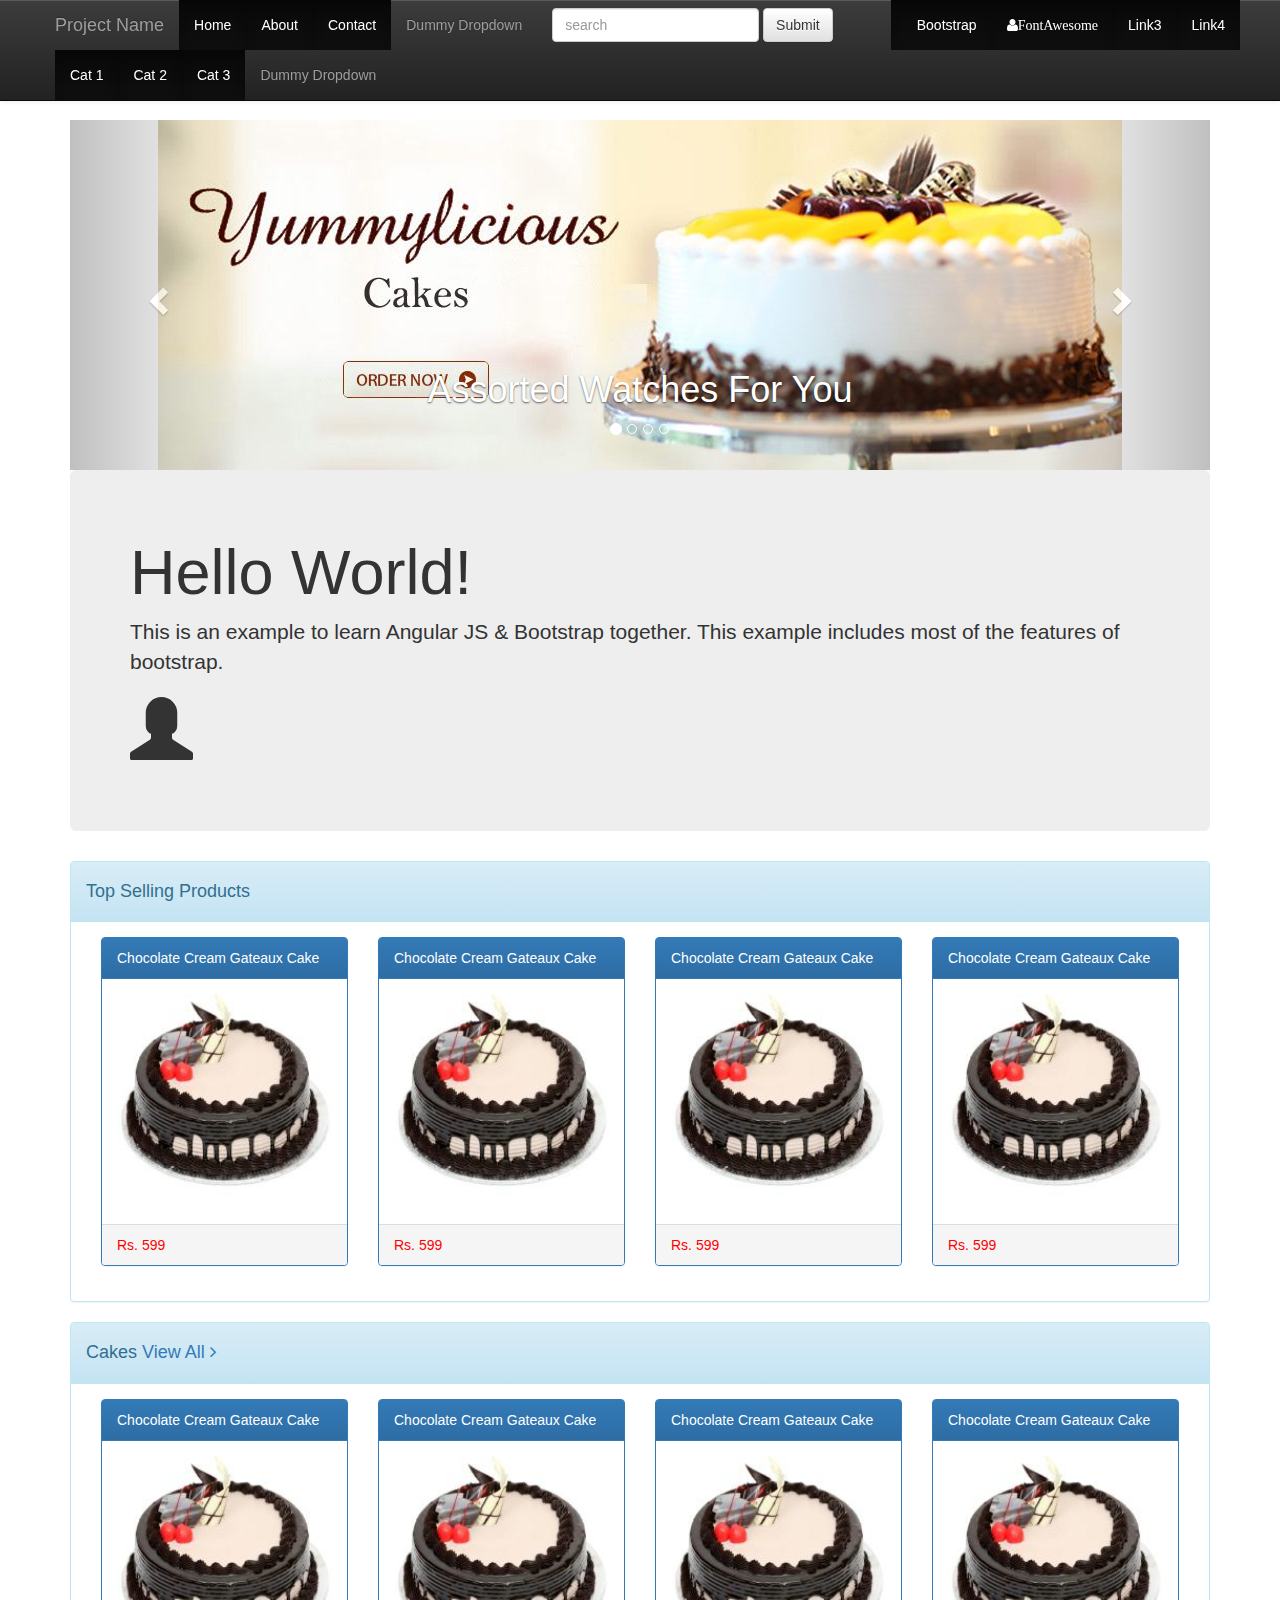
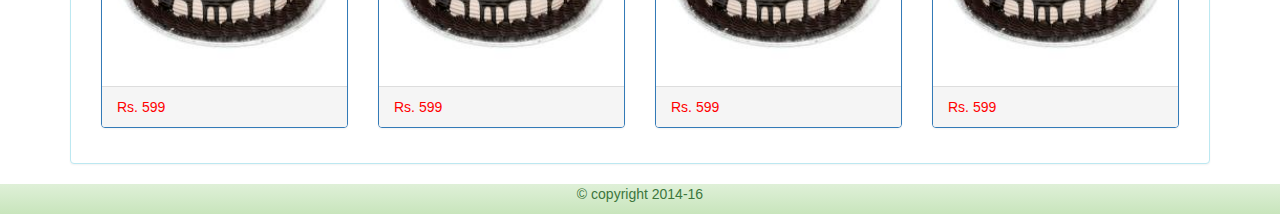
<file: shop-web-client/WebContent/index.html>
<!DOCTYPE html>
<html>
<head>
	<meta charset="ISO-8859-1">
	<meta name="viewport" content="width=device-width, height=device-height, initial-scale=1.0, maximum-scale=1, user-scalable=no">
	<!-- Favicon start -->
	<link rel="apple-touch-icon" sizes="57x57" href="/apple-icon-57x57.png">
	<link rel="apple-touch-icon" sizes="60x60" href="/apple-icon-60x60.png">
	<link rel="apple-touch-icon" sizes="72x72" href="/apple-icon-72x72.png">
	<link rel="apple-touch-icon" sizes="76x76" href="/apple-icon-76x76.png">
	<link rel="apple-touch-icon" sizes="114x114" href="/apple-icon-114x114.png">
	<link rel="apple-touch-icon" sizes="120x120" href="/apple-icon-120x120.png">
	<link rel="apple-touch-icon" sizes="144x144" href="/apple-icon-144x144.png">
	<link rel="apple-touch-icon" sizes="152x152" href="/apple-icon-152x152.png">
	<link rel="apple-touch-icon" sizes="180x180" href="/apple-icon-180x180.png">
	<link rel="icon" type="image/png" sizes="192x192"  href="/android-icon-192x192.png">
	<link rel="icon" type="image/png" sizes="32x32" href="/favicon-32x32.png">
	<link rel="icon" type="image/png" sizes="96x96" href="/favicon-96x96.png">
	<link rel="icon" type="image/png" sizes="16x16" href="/favicon-16x16.png">
	<link rel="manifest" href="/manifest.json">
	<meta name="msapplication-TileColor" content="#ffffff">
	<meta name="msapplication-TileImage" content="/ms-icon-144x144.png">
	<meta name="theme-color" content="#ffffff">
	<!-- Favicon End -->

	<link href="local/css/override.css" rel="stylesheet">
	<!-- <link href="local/css/styles.css" rel="stylesheet"> -->
	<link href="thirdParty/bootstrap-3.3.7-dist/css/bootstrap.css" rel="stylesheet">
	<link href="thirdParty/bootstrap-3.3.7-dist/css/bootstrap-theme.css" rel="stylesheet">

	<!-- Font Family used in this app -->
	<link href="thirdParty/font-awesome-4.6.3/css/font-awesome.css" rel="stylesheet">

	<!-- Bootstrap libs. Note: Bootstrap's JavaScript requires jQuery -->
	<script src="thirdParty/jquery/jquery-3.1.1.js"></script>

	<title>Angular JS, BootStrap Application</title>
</head>
<body ng-app="dashboardApp">

	<header>
		<nav class="navbar navbar-default navbar-inverse navbar-fixed-top" role="navigation">
			<div class="container">
				<div class="row">
					<div class="navbar-header">
						<button type="button" class="navbar-toggle collapsed" data-toggle="collapse" data-target="#divToBeDisplayed" aria-expanded="false" >
							<span class="sr-only">Toggle Navigation</span>
							<span class="icon-bar"></span>
							<span class="icon-bar"></span>
							<span class="icon-bar"></span>
						</button>
						<a class="navbar-brand" href="#">Project Name</a>
					</div>
					<div id="divToBeDisplayed" class="collapse navbar-collapse">
						<ul class="nav navbar-nav navbar-left">
							<li class="active"><a href="#">Home</a>
							<li class="active"><a href="#about">About</a>
							<li class="active"><a href="#contact">Contact</a>
							<li class="dropdown"><a href="#dummy" class="dropdown-toggle" data-toggle="dropdown" role="button" aria-expanded="false" >Dummy Dropdown</a>
							<ul class="dropdown-menu" role="menu">
								<li><a href="#">Action</a></li>
								<li class="divider"></li>
								<li><a href="#">Action Returns</a>
								<li><a href="#">Action Again</a></li>
							</ul>
						</ul>
						<form action="" class="navbar-form navbar-left">
							<div class="form-group"><input type="text" class="form-control" placeholder="search"></div>
							<button type="submit" class="btn btn-default">Submit</button>
						</form>
						<ul class="nav navbar-nav navbar-right">
							<li class="active"><a href="http://getbootstrap.com/css/#tables"><i class="glyphicon-alert"></i>Bootstrap</a>
							<li class="active"><a href="http://fontawesome.io/get-started/"><i class="fa fa-user" aria-hidden="true">FontAwesome</i></a>
							<li class="active"><a href="#">Link3</a>
							<li class="active"><a href="#">Link4</a>
						</ul>
					</div>
				</div>
				<div class="row">
					<div class="navbar-header">
						<button type="button" class="navbar-toggle collapsed" data-toggle="collapse" data-target="#catDivToBeDisplayed" aria-expanded="false" >
							<span class="sr-only">Toggle Navigation</span>
							<span class="icon-bar"></span>
							<span class="icon-bar"></span>
							<span class="icon-bar"></span>
						</button>
					</div>
					<div id="catDivToBeDisplayed" class="collapse navbar-collapse">
						<ul class="nav navbar-nav navbar-left">
							<li class="active"><a href="#">Cat 1</a>
							<li class="active"><a href="#about">Cat 2</a>
							<li class="active"><a href="#contact">Cat 3</a>
							<li class="dropdown"><a href="#dummy" class="dropdown-toggle" data-toggle="dropdown" role="button" aria-expanded="false" >Dummy Dropdown</a>
							<ul class="dropdown-menu" role="menu">
								<li><a href="#">Action</a></li>
								<li class="divider"></li>
								<li><a href="#">Action Returns</a>
								<li><a href="#">Action Again</a></li>
							</ul>
						</ul>
					</div>
				</div>
			</div>
		</nav>
	</header><br><br><br><br><br><br>

	<!-- login modal starts -->
	<div class="modal fade" id="myModal" role="dialog">
		<div class="modal-dialog modal-sm">
			<div class="modal-content">
				<div class="modal-header">
					<button type="button" class="close" data-dismiss="modal">&times;</button>
					<h4 class="modal-title">Modal Header</h4>
				</div>
				<div class="modal-body">
					<p>This is a small modal display.</p>
				</div>
				<div class="modal-footer">
					<button type="button" class="btn btn-default" data-dismiss="modal">Close</button>
				</div>
			</div>
		</div>
	</div>
	<!-- login modal ends -->
	
	<div class="container">		<!-- <div class="container-fluid"> -->
		<div class="row">
			<div class="col-lg-12 col-md-12 col-sm-12 col-xs-12">

				<ui-view></ui-view>

			</div>	<!-- End of 12-column definition class -->
		</div>	<!-- End of row class -->
	</div> <!-- End of container class -->
	<footer class="col-lg-12 col-md-12 col-sm-12 col-xs-12 alert-success">
		<p class="text-center">&copy; copyright 2014-16</p>
	</footer>
	<!-- Angular JS libs -->
	<script src="thirdParty/angularjs/js/angular.v1.5.8.js"></script>
	<!-- Angular JS Routers: ui-router	 -->
	<!-- <script src="thirdParty/angularjs/js/ng-router/angular-route.js"></script> -->
	<script src="thirdParty/angularjs/js/ui-router/angular-ui-router.v0.2.18.js"></script>
	<!-- <script src="thirdParty/jquery/jquery.min.1.11.3.js"></script> -->
	<script src="thirdParty/bootstrap-3.3.7-dist/js/bootstrap.js"></script>

	<!-- Local angular JS config libs -->
	<script src="local/js/main.js"></script>
	<script src="local/js/controllers/dashboardController.js"></script>
	<script src="local/js/controllers/offersController.js"></script>
</body>
</html>
</file>
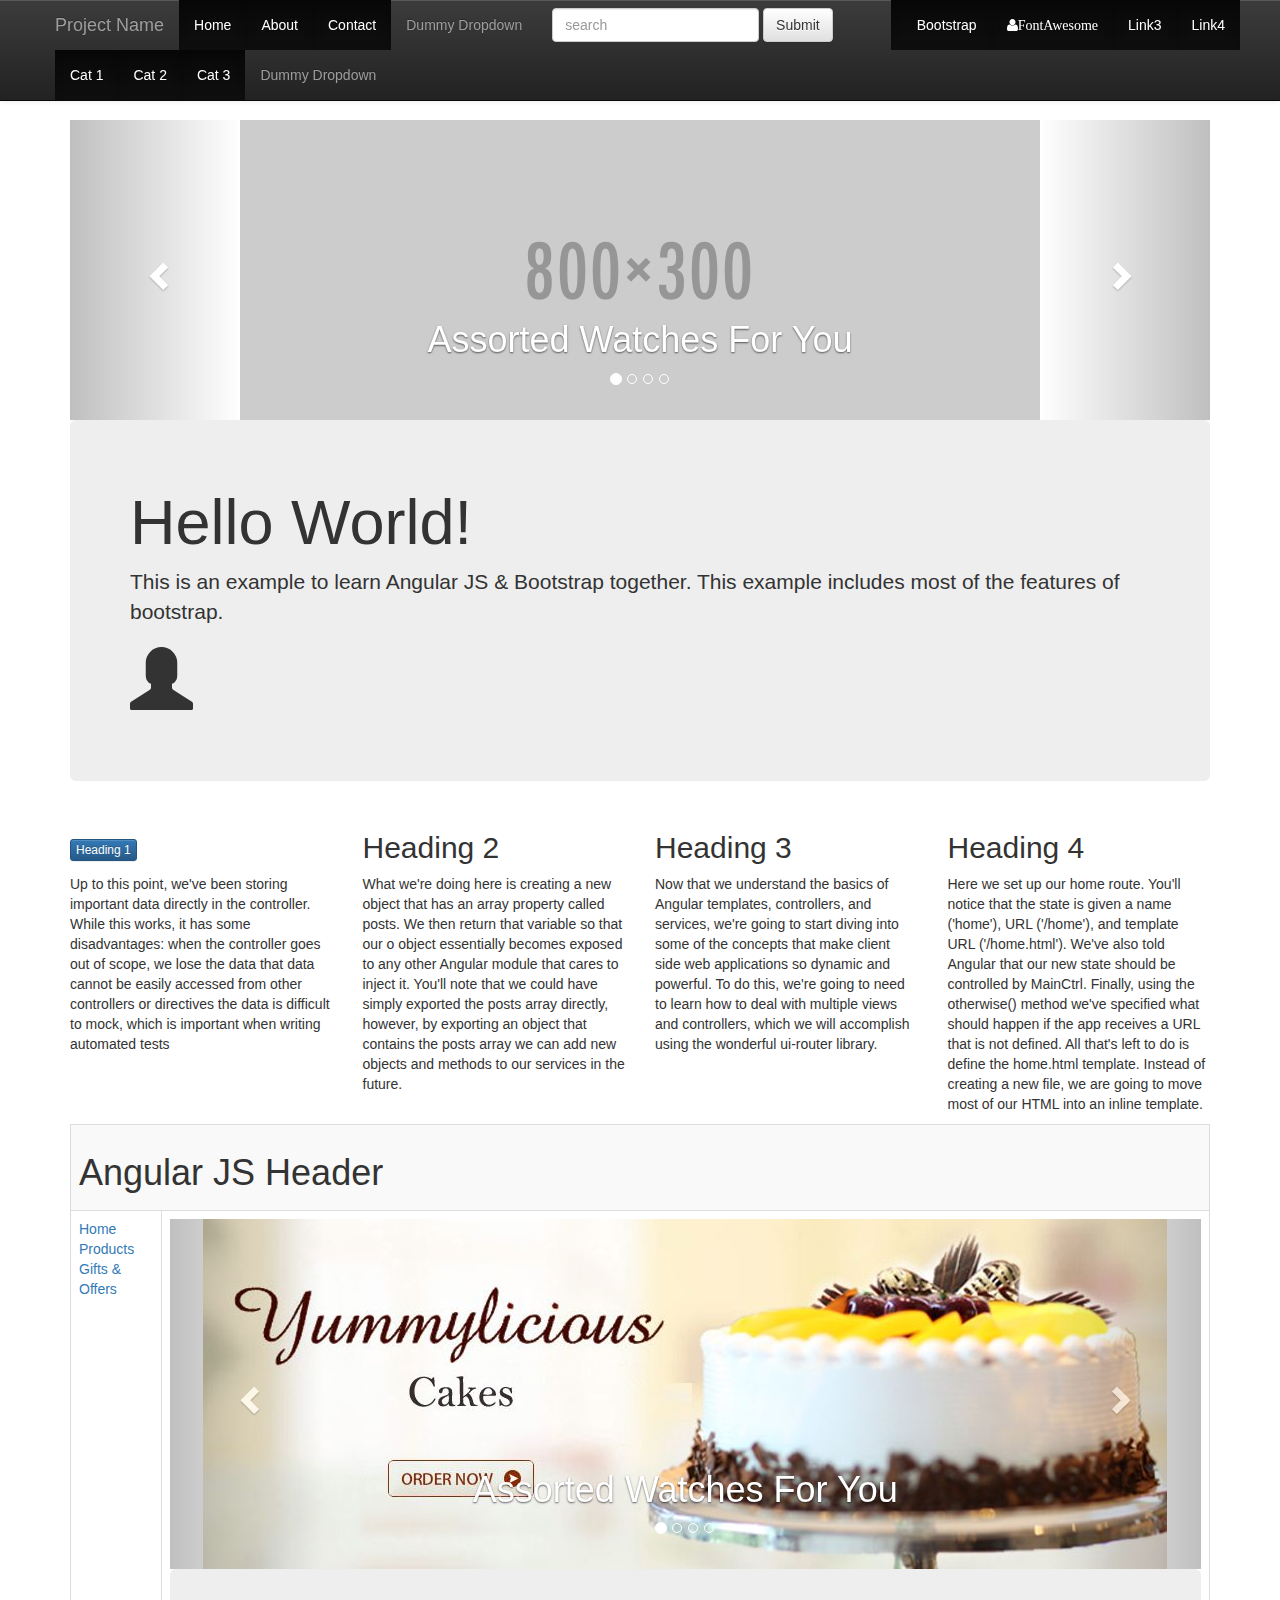
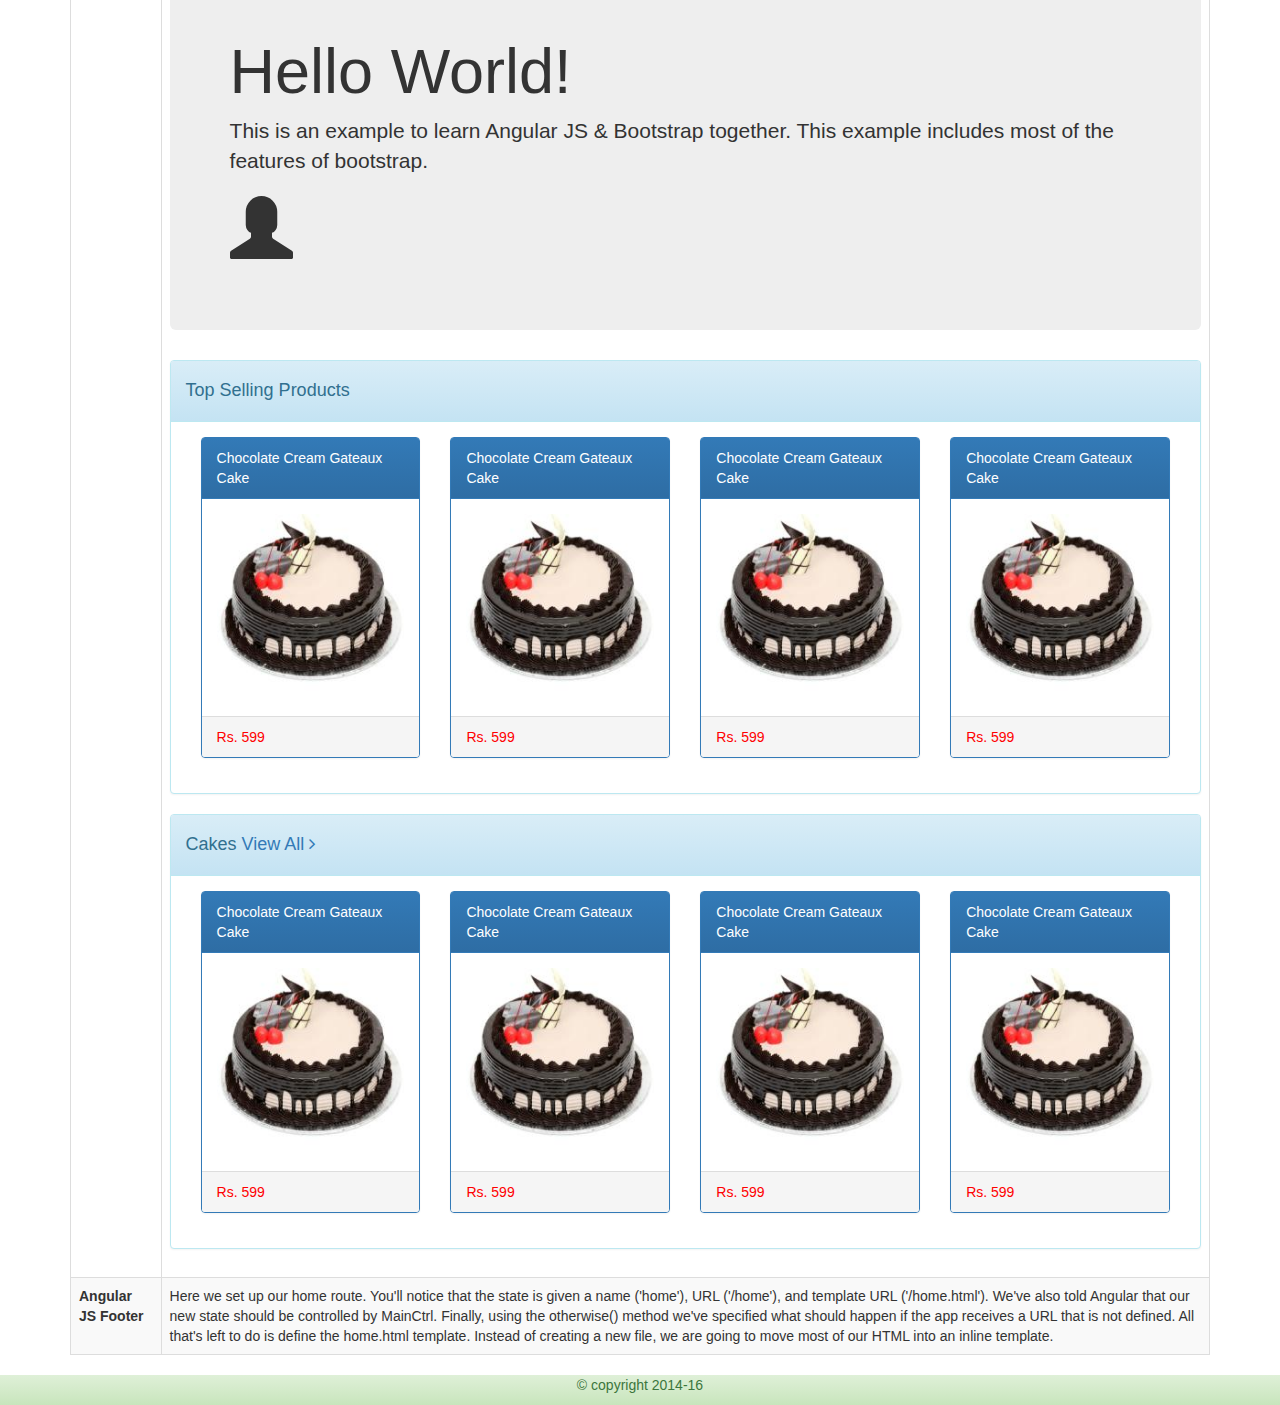
<file: shop-web-client/WebContent/index2.html>
<!DOCTYPE html>
<html>
<head>
<meta charset="ISO-8859-1">
<meta name="viewport"
	content="width=device-width, height=device-height, initial-scale=1.0, maximum-scale=1, user-scalable=no">
<!-- Favicon start -->
<link rel="apple-touch-icon" sizes="57x57" href="/apple-icon-57x57.png">
<link rel="apple-touch-icon" sizes="60x60" href="/apple-icon-60x60.png">
<link rel="apple-touch-icon" sizes="72x72" href="/apple-icon-72x72.png">
<link rel="apple-touch-icon" sizes="76x76" href="/apple-icon-76x76.png">
<link rel="apple-touch-icon" sizes="114x114"
	href="/apple-icon-114x114.png">
<link rel="apple-touch-icon" sizes="120x120"
	href="/apple-icon-120x120.png">
<link rel="apple-touch-icon" sizes="144x144"
	href="/apple-icon-144x144.png">
<link rel="apple-touch-icon" sizes="152x152"
	href="/apple-icon-152x152.png">
<link rel="apple-touch-icon" sizes="180x180"
	href="/apple-icon-180x180.png">
<link rel="icon" type="image/png" sizes="192x192"
	href="/android-icon-192x192.png">
<link rel="icon" type="image/png" sizes="32x32"
	href="/favicon-32x32.png">
<link rel="icon" type="image/png" sizes="96x96"
	href="/favicon-96x96.png">
<link rel="icon" type="image/png" sizes="16x16"
	href="/favicon-16x16.png">
<link rel="manifest" href="/manifest.json">
<meta name="msapplication-TileColor" content="#ffffff">
<meta name="msapplication-TileImage" content="/ms-icon-144x144.png">
<meta name="theme-color" content="#ffffff">
<!-- Favicon End -->
<link href="local/css/override.css" rel="stylesheet">
<!-- <link href="local/css/styles.css" rel="stylesheet"> -->
<link href="thirdParty/bootstrap-3.3.7-dist/css/bootstrap.css"
	rel="stylesheet">
<link href="thirdParty/bootstrap-3.3.7-dist/css/bootstrap-theme.css"
	rel="stylesheet">

<!-- Font Family used in this app -->
<link href="thirdParty/font-awesome-4.6.3/css/font-awesome.css"
	rel="stylesheet">

<!-- Bootstrap libs. Note: Bootstrap's JavaScript requires jQuery -->
<script src="thirdParty/jquery/jquery-3.1.1.js"></script>

<title>Angular JS, BootStrap Application</title>
</head>
<body ng-app="dashboardApp">

	<header>
		<nav class="navbar navbar-default navbar-inverse navbar-fixed-top"
			role="navigation">
			<div class="container">
				<div class="row">
					<div class="navbar-header">
						<button type="button" class="navbar-toggle collapsed"
							data-toggle="collapse" data-target="#divToBeDisplayed"
							aria-expanded="false">
							<span class="sr-only">Toggle Navigation</span> <span
								class="icon-bar"></span> <span class="icon-bar"></span> <span
								class="icon-bar"></span>
						</button>
						<a class="navbar-brand" href="#">Project Name</a>
					</div>
					<div id="divToBeDisplayed" class="collapse navbar-collapse">
						<ul class="nav navbar-nav navbar-left">
							<li class="active"><a href="#">Home</a>
							<li class="active"><a href="#about">About</a>
							<li class="active"><a href="#contact">Contact</a>
							<li class="dropdown"><a href="#dummy"
								class="dropdown-toggle" data-toggle="dropdown" role="button"
								aria-expanded="false">Dummy Dropdown</a>
								<ul class="dropdown-menu" role="menu">
									<li><a href="#">Action</a></li>
									<li class="divider"></li>
									<li><a href="#">Action Returns</a>
									<li><a href="#">Action Again</a></li>
								</ul>
						</ul>
						<form action="" class="navbar-form navbar-left">
							<div class="form-group">
								<input type="text" class="form-control" placeholder="search">
							</div>
							<button type="submit" class="btn btn-default">Submit</button>
						</form>
						<ul class="nav navbar-nav navbar-right">
							<li class="active"><a
								href="http://getbootstrap.com/css/#tables"><i
									class="glyphicon-alert"></i>Bootstrap</a>
							<li class="active"><a
								href="http://fontawesome.io/get-started/"><i
									class="fa fa-user" aria-hidden="true">FontAwesome</i></a>
							<li class="active"><a href="#">Link3</a>
							<li class="active"><a href="#">Link4</a>
						</ul>
					</div>
				</div>
				<div class="row">
					<div class="navbar-header">
						<button type="button" class="navbar-toggle collapsed"
							data-toggle="collapse" data-target="#catDivToBeDisplayed"
							aria-expanded="false">
							<span class="sr-only">Toggle Navigation</span> <span
								class="icon-bar"></span> <span class="icon-bar"></span> <span
								class="icon-bar"></span>
						</button>
					</div>
					<div id="catDivToBeDisplayed" class="collapse navbar-collapse">
						<ul class="nav navbar-nav navbar-left">
							<li class="active"><a href="#">Cat 1</a>
							<li class="active"><a href="#about">Cat 2</a>
							<li class="active"><a href="#contact">Cat 3</a>
							<li class="dropdown"><a href="#dummy"
								class="dropdown-toggle" data-toggle="dropdown" role="button"
								aria-expanded="false">Dummy Dropdown</a>
								<ul class="dropdown-menu" role="menu">
									<li><a href="#">Action</a></li>
									<li class="divider"></li>
									<li><a href="#">Action Returns</a>
									<li><a href="#">Action Again</a></li>
								</ul>
						</ul>
					</div>
				</div>
			</div>
		</nav>
	</header>
	<br>
	<br>
	<br>
	<br>
	<br>
	<br>
	<div class="container">
		<div id="promoTile">
			<div class="row">
				<div class="col-lg-12 col-md-12 col-sm-12 col-xs-12">

					<!-- Carousel on home page for Promo -->
					<div id="homepage-promo" class="carousel slide"
						data-ride="carousel">
						<!-- Indicatoes dot nov -->
						<ol class="carousel-indicators">
							<li data-target="#homepage-promo" data-slide-to="0"
								class="active"></li>
							<li data-target="#homepage-promo" data-slide-to="1"></li>
							<li data-target="#homepage-promo" data-slide-to="2"></li>
							<li data-target="#homepage-promo" data-slide-to="3"></li>
						</ol>

						<!-- wrapper for slides -->
						<div class="carousel-inner" role="listbox">
							<div class="item active" align="center">
								<img alt="watch1 for google search"
									src="images/carousel/800x300.png" />
								<div class="carousel-caption visible-lg  visible-md">
									<h1>Assorted Watches For You</h1>
								</div>
							</div>
							<div class="item" align="center">
								<img alt="watch1 for google search"
									src="images/carousel/800x300.png" />
								<div class="carousel-caption visible-lg  visible-md">
									<h1>Specially Designed For You</h1>
								</div>
							</div>
							<div class="item" align="center">
								<img alt="watch1 for google search"
									src="images/carousel/800x300.png" />
								<div class="carousel-caption visible-lg  visible-md">
									<h1>Invented For You</h1>
								</div>
							</div>
							<div class="item" align="center">
								<img alt="watch1 for google search"
									src="images/carousel/800x300.png" />
								<div class="carousel-caption visible-lg  visible-md">
									<h1>Discovered Watches For You</h1>
								</div>
							</div>
						</div>

						<!-- controls or next & previous button -->
						<a class="left carousel-control" href="#homepage-promo"
							role="button" data-slide="prev"> <span
							class="glyphicon glyphicon-chevron-left" aria-hidden="true"></span>
							<span class="sr-only">Previous</span>
						</a> <a class="right carousel-control" href="#homepage-promo"
							role="button" data-slide="next"> <span
							class="glyphicon glyphicon-chevron-right" aria-hidden="true"></span>
							<span class="sr-only">Next</span>
						</a>
					</div>
				</div>
			</div>
		</div>
		<div id="jumboTronTile">
			<div class="row">
				<div class="col-lg-12 col-md-12 col-sm-12 col-xs-12">

					<!-- <p class="pull-right visible-xs">
						<button type="button" class="btn btn-primary btn-xs"
							data-toggle="offcanvas">Toggle Nav</button>
					</p> -->
					<div class="jumbotron">
						<h1>Hello World!</h1>
						<p>This is an example to learn Angular JS & Bootstrap
							together. This example includes most of the features of
							bootstrap.</p>
						<h1>
							<i class="glyphicon glyphicon-user"></i>
						</h1>
					</div>
				</div>
			</div>
		</div>
		<div id="1stCatTile">
			<div class="row">
				<div class="col-lg-12 col-md-12 col-sm-12 col-xs-12">

					<div class="row">
						<div class="col-lg-3 col-md-4 col-sm-6 col-xs-12">
							<h2>
								<button class="btn btn-primary btn-lg btn-md btn-sm btn-xs">Heading
									1</button>
							</h2>
							<p>Up to this point, we've been storing important data
								directly in the controller. While this works, it has some
								disadvantages: when the controller goes out of scope, we lose
								the data that data cannot be easily accessed from other
								controllers or directives the data is difficult to mock, which
								is important when writing automated tests</p>
						</div>
						<div class="col-lg-3 col-md-4 col-sm-6 col-xs-12">
							<h2>Heading 2</h2>
							<p>What we're doing here is creating a new object that has an
								array property called posts. We then return that variable so
								that our o object essentially becomes exposed to any other
								Angular module that cares to inject it. You'll note that we
								could have simply exported the posts array directly, however, by
								exporting an object that contains the posts array we can add new
								objects and methods to our services in the future.</p>
						</div>
						<div class="col-lg-3 col-md-4 col-sm-6 col-xs-12">
							<h2>Heading 3</h2>
							<p>Now that we understand the basics of Angular templates,
								controllers, and services, we're going to start diving into some
								of the concepts that make client side web applications so
								dynamic and powerful. To do this, we're going to need to learn
								how to deal with multiple views and controllers, which we will
								accomplish using the wonderful ui-router library.</p>
						</div>
						<div class="col-lg-3 col-md-4 col-sm-6 col-xs-12">
							<h2>Heading 4</h2>
							<p>Here we set up our home route. You'll notice that the
								state is given a name ('home'), URL ('/home'), and template URL
								('/home.html'). We've also told Angular that our new state
								should be controlled by MainCtrl. Finally, using the otherwise()
								method we've specified what should happen if the app receives a
								URL that is not defined. All that's left to do is define the
								home.html template. Instead of creating a new file, we are going
								to move most of our HTML into an inline template.</p>
						</div>
					</div>
				</div>
			</div>
		</div>
		<div id="2ndCatTile">
			<div class="row">
				<div class="col-lg-12 col-md-12 col-sm-12 col-xs-12">

					<table
						class="table table-bordered table-hover table-responsive table-striped">
						<tr>
							<td colspan="2" class="header"><h1>Angular JS Header</h1></td>
						</tr>
						<tr>
							<td class="leftMenu"><a ui-sref="home"
								ui-sref-active="activeState">Home</a><br> <a
								ui-sref="products.myProduct" ui-sref-active="activeState">Products</a><br>
								<a ui-sref="offers" ui-sref-active="activeState">Gifts &
									Offers</a></td>
							<td class="mainContent"><ui-view></ui-view></td>
						</tr>
						<tr>
							<td colspan="1" class="footer"><b>Angular JS Footer</b></td>
							<td colspan="1" class="footer">Here we set up our home
								route. You'll notice that the state is given a name ('home'),
								URL ('/home'), and template URL ('/home.html'). We've also told
								Angular that our new state should be controlled by MainCtrl.
								Finally, using the otherwise() method we've specified what
								should happen if the app receives a URL that is not defined. All
								that's left to do is define the home.html template. Instead of
								creating a new file, we are going to move most of our HTML into
								an inline template.</td>
						</tr>
					</table>
				</div>
				<!-- End of 12-column definition class -->
			</div>
			<!-- End of row class -->
		</div>
		<!-- End of 1st Tile in Container-->
	</div>
	<!-- End of container class -->
	<footer class="col-lg-12 col-md-12 col-sm-12 col-xs-12 alert-success">
		<p class="text-center">&copy; copyright 2014-16</p>
	</footer>
	<!-- Angular JS libs -->
	<script src="thirdParty/angularjs/js/angular.v1.5.8.js"></script>
	<!-- Angular JS Routers: ui-router	 -->
	<!-- <script src="thirdParty/angularjs/js/ng-router/angular-route.js"></script> -->
	<script
		src="thirdParty/angularjs/js/ui-router/angular-ui-router.v0.2.18.js"></script>
	<!-- <script src="thirdParty/jquery/jquery.min.1.11.3.js"></script> -->
	<script src="thirdParty/bootstrap-3.3.7-dist/js/bootstrap.js"></script>

	<!-- Local angular JS config libs -->
	<script src="local/js/main.js"></script>
	<script src="local/js/controllers/dashboardController.js"></script>
	<script src="local/js/controllers/offersController.js"></script>
</body>
</html>
</file>
<file: shop-web-client/WebContent/local/css/override.css>
/* body {
	font-size: 18px;
	font-family: 'Roboto', sans-serif;
} */
.breadcrumb {
	background-color: #ffd800;
}
</file>
<file: shop-web-client/WebContent/local/css/styles.css>
.header {
	width: 800px;
	height: 80px;
	text-align: center;
	background-color: #BDBDBD;
}
.footer {
	text-align: center;
	background-color: #BDBDBD;
}
.leftMenu {
	width: 150px;
	height: 500px;
	background-color: #D8D8D8;
}
.mainContent {
	width: 650px;
	height: 500px;
	text-align: center;
	background-color: #E6E6E6;
}
.activeState {
	background-color: black;
	color: white;
}
</file>
